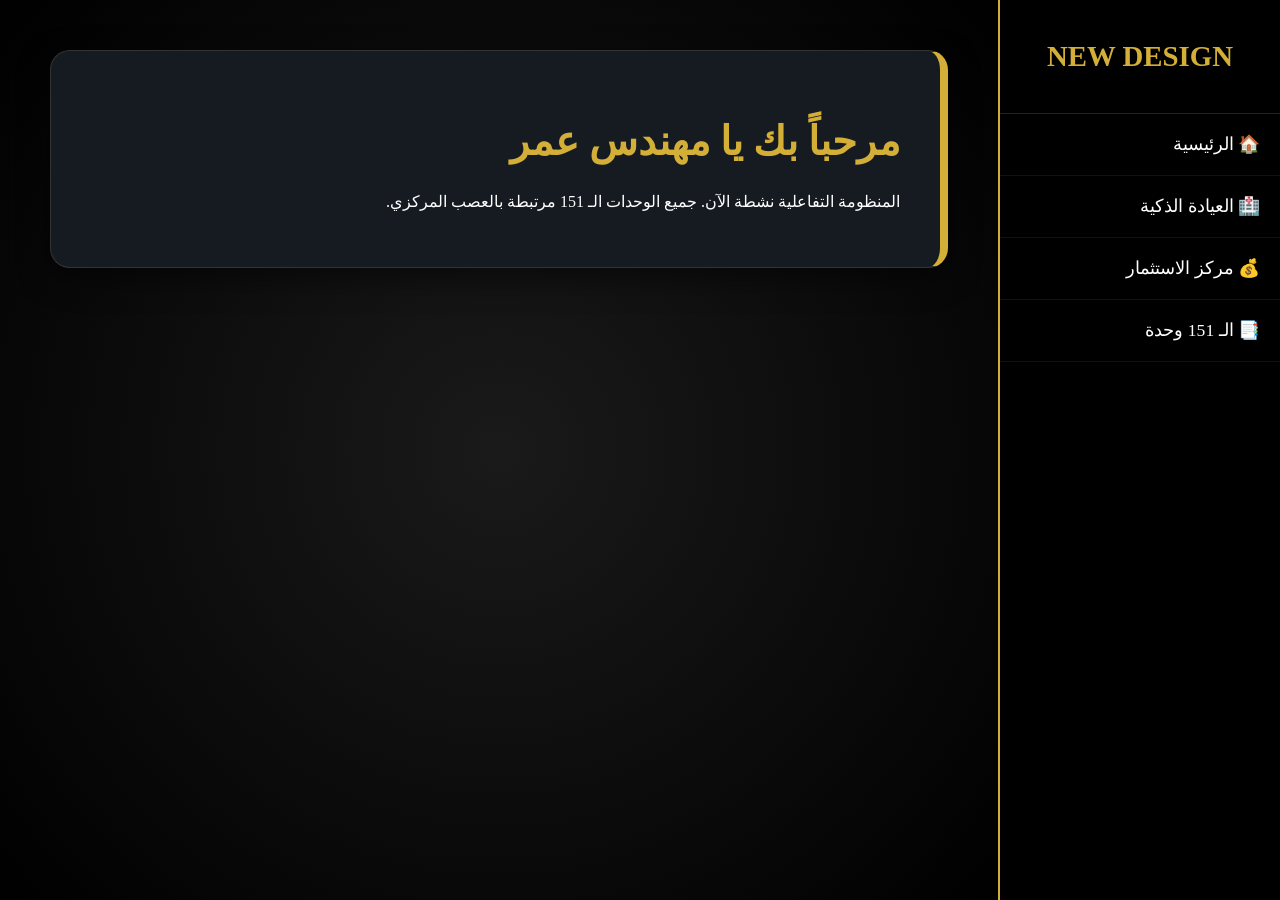
<file: index.html>
<!DOCTYPE html>
<html lang="ar" dir="rtl">
<head>
    <meta charset="UTF-8">
    <meta name="viewport" content="width=device-width, initial-scale=1.0">
    <title>New Design Different | المنصة المتكاملة</title>
    <style>
        :root { --gold: #d4af37; --onyx: #050505; --panel: #161b22; }
        body { background: var(--onyx); color: #fff; margin: 0; font-family: 'Segoe UI', Tahoma; display: flex; height: 100vh; overflow: hidden; }
        .sidebar { width: 280px; background: #000; border-left: 2px solid var(--gold); display: flex; flex-direction: column; }
        .brand { padding: 40px 20px; text-align: center; color: var(--gold); font-size: 1.8rem; font-weight: bold; border-bottom: 1px solid #222; }
        .nav-item { padding: 20px; border-bottom: 1px solid #111; cursor: pointer; transition: 0.3s; font-size: 1.1rem; }
        .nav-item:hover { background: rgba(212,175,55,0.1); color: var(--gold); padding-right: 35px; }
        .main { flex: 1; padding: 50px; background: radial-gradient(circle, #1a1a1a, #000); overflow-y: auto; }
        .card { background: var(--panel); border: 1px solid #333; border-radius: 20px; padding: 40px; border-right: 8px solid var(--gold); box-shadow: 0 10px 30px rgba(0,0,0,0.5); }
        h1 { color: var(--gold); font-size: 2.5rem; }
        .grid { display: grid; grid-template-columns: repeat(auto-fill, minmax(90px, 1fr)); gap: 10px; margin-top: 20px; }
        .node { background: #222; border: 1px solid #444; padding: 10px; text-align: center; border-radius: 5px; color: var(--gold); font-size: 11px; }
        button { background: var(--gold); color: #000; border: none; padding: 12px 25px; border-radius: 5px; font-weight: bold; cursor: pointer; margin-top: 20px; }
    </style>
</head>
<body>
    <div class="sidebar">
        <div class="brand">NEW DESIGN</div>
        <div class="nav-item" onclick="show('home')">🏠 الرئيسية</div>
        <div class="nav-item" onclick="show('medical')">🏥 العيادة الذكية</div>
        <div class="nav-item" onclick="show('finance')">💰 مركز الاستثمار</div>
        <div class="nav-item" onclick="show('units')">📑 الـ 151 وحدة</div>
    </div>
    <div class="main" id="content">
        <div class="card">
            <h1>مرحباً بك يا مهندس عمر</h1>
            <p>المنظومة التفاعلية نشطة الآن. جميع الوحدات الـ 151 مرتبطة بالعصب المركزي.</p>
        </div>
    </div>
    <script>
        const data = {
            home: `<div class="card"><h1>القلعة الرئيسية</h1><p>الحالة: متصل. كافة الأنظمة تعمل بكفاءة تحت إشرافك.</p></div>`,
            medical: `<div class="card"><h2>🏥 العيادة الذكية</h2><p>أدخل بيانات الحالة للتحليل عبر الـ 151 وحدة:</p><textarea style="width:100%;height:150px;background:#000;color:#0f0;border:1px solid var(--gold);padding:15px;"></textarea><br><button>بدء التشخيص</button></div>`,
            finance: `<div class="card"><h2>💰 مركز الاستثمار CVIP</h2><p>إدارة المحافظ والسيولة اللانهائية نشطة حالياً.</p><button>تقرير الأرباح</button></div>`,
            units: `<div class="card"><h2>📑 الـ 151 وحدة السيادية</h2><div class="grid">${Array.from({length: 151}, (_, i) => `<div class="node">وحدة ${i+1}</div>`).join('')}</div></div>`
        };
        function show(p) { document.getElementById('content').innerHTML = data[p]; }
    </script>
</body>
</html>
</file>
